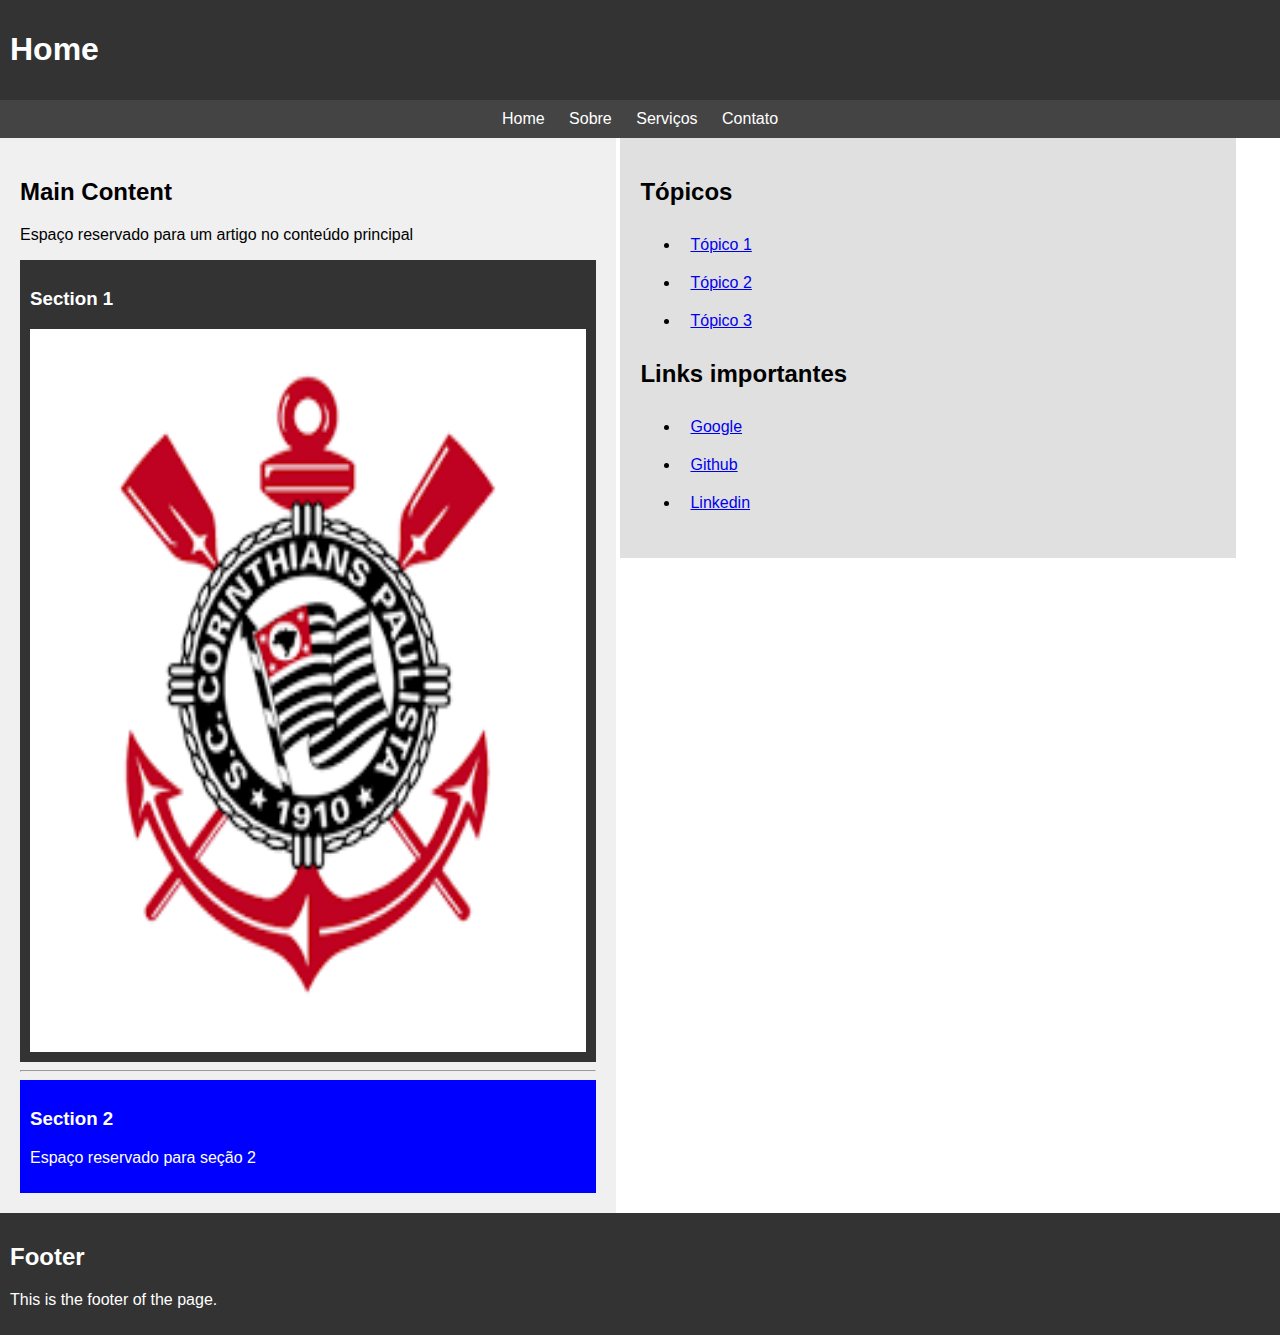
<file: index.html>
<html lang="pt-br">
<head>
    <meta charset="UTF-8">
    <meta name="viewport" content="width=device-width, initial-scale=1.0">
    <title>Trabalho</title>
    <link rel="stylesheet"  href="style.css">
</head>
<body>
    <header>
        <h1>Home</h1>
    </header>
    <nav class="menu_nav">
        <ul class="menu_list">
            <li class="menu_nav_item"><a href="index.html">Home</a></li>
            <li class="menu_nav_item"><a href="sobre.Qhtml">Sobre</a></li>
            <li class="menu_nav_item"><a href="serviços.html">Serviços</a></li>
            <li class="menu_nav_item"><a href="contato.html">Contato</a></li>
        </ul>
    </nav>
    <main id="main_id">
        <h2>Main Content</h2>
        <p>Espaço reservado para um artigo no conteúdo principal</p>
        <section class="section section_space_type_1">
            <h3>Section 1</h3>
            <div class="carousel-container">
                <img src="imagem1.jpg" class="carousel-image" alt="Imagem 1">
                <img src="imagem2.jpg" class="carousel-image" alt="Imagem 2">
                <img src="imagem3.jpg" class="carousel-image" alt="Imagem 3">
            </div>
        </section>
        <hr>
        <section class="section section_space_type_2">
            <h3>Section 2</h3>
            <p>Espaço reservado para seção 2</p>
        </section>
    </main>
    <aside class="menu_aside">
        <h2>Tópicos</h2>
        <ul>
            <li class="menu_aside_item"><a href="#">Tópico 1</a></li>
            <li class="menu_aside_item"><a href="#">Tópico 2</a></li>
            <li class="menu_aside_item"><a href="#">Tópico 3</a></li>
        </ul>
        <h2>Links importantes</h2>
        <ul> 
            <li class="menu_aside_2_item"><a href="https://www.google.com.br/" target="_blank">Google</a></li>
            <li class="menu_aside_2_item"><a href="https://github.com/"  target="_blank">Github</a></li>
            <li class="menu_aside_2_item"><a href="https://br.linkedin.com/"  target="_blank">Linkedin</a></li>
        </ul>
    </aside>
    <footer>
        <h2>Footer</h2>
        <p>This is the footer of the page.</p>
    </footer>
</body>
</html>
</file>
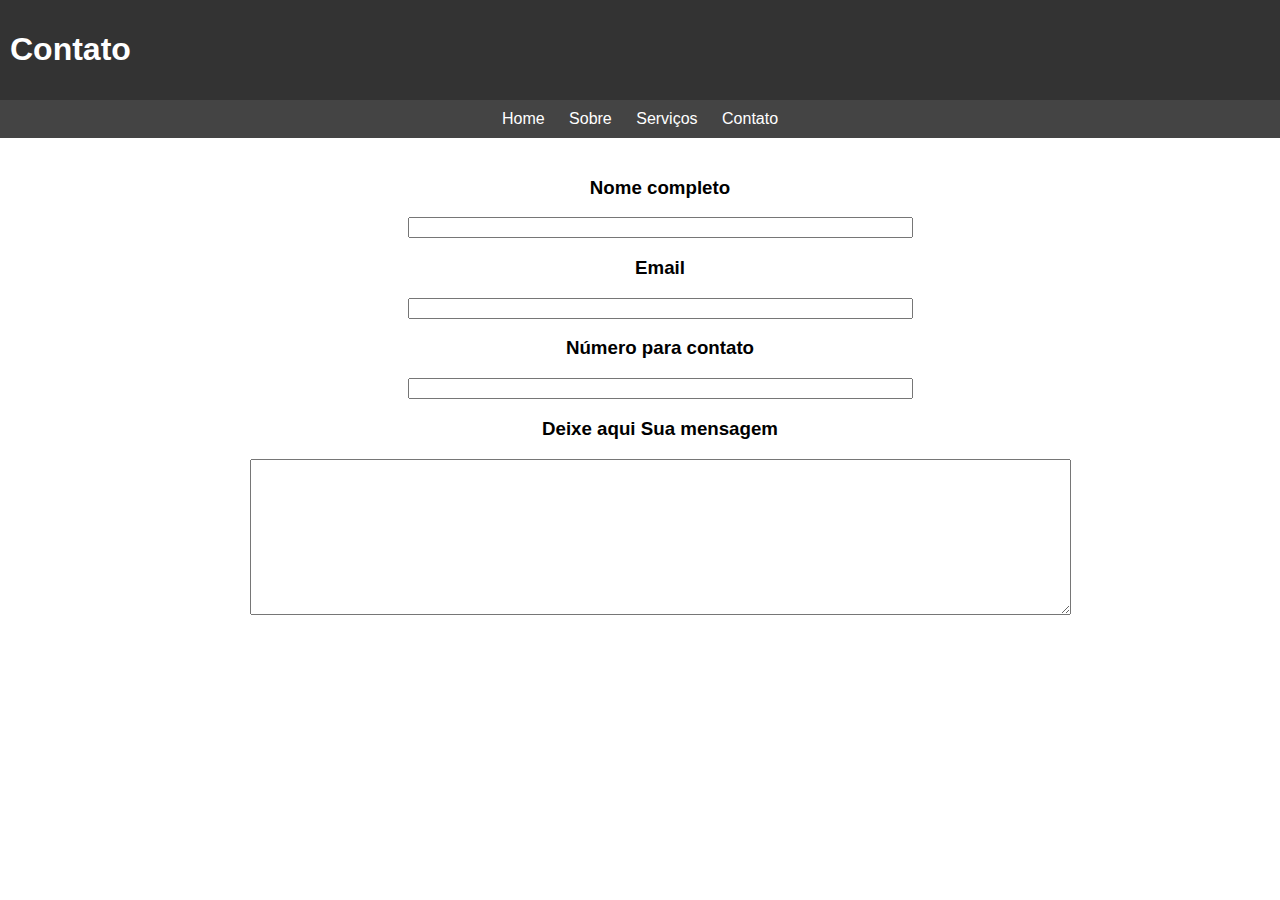
<file: contato.html>
<html lang="pt-br">
<head>
    <meta charset="UTF-8">
    <meta name="viewport" content="width=device-width, initial-scale=1.0">
    <title>Trabalho</title>
    <link rel="stylesheet"  href="style.css">
</head>
<body>
    <header>
        <h1>Contato</h1>
    </header>
    <nav class="menu_nav">
        <ul class="menu_list">
            <li class="menu_nav_item"><a href="index.html">Home</a></li>
            <li class="menu_nav_item"><a href="sobre.html">Sobre</a></li>
            <li class="menu_nav_item"><a href="serviços.html">Serviços</a></li>
            <li class="menu_nav_item"><a href="contato.html">Contato</a></li>
        </ul>
    </nav>
    <main class="centralizar">
        <h3>Nome completo</h3>
        <input type="text" size="60"/> 
        <h3>Email</h3>
        <input type="text" size="60"/> 
        <h3>Número para contato</h3>
        <input type="text" size="60"/> 
        <h3>Deixe aqui Sua mensagem</h3>
        <textarea cols="100" rows="10"></textarea>
    </main>
</file>
<file: style.css>
.menu_nav {
    background-color: #444;
    color: #fff;
    padding: 10px;
    text-align: center;
}

.menu_list {
    list-style-type: none;
    margin: 0;
    padding: 0;
}

.menu_nav_item {
    display: inline;
    padding: 10px;
}

.menu_aside_item{
    padding: 10px;
}

.menu_aside_2_item{
    padding: 10px;
}

nav ul li a {
    color: #fff;
    text-decoration: none;
}

body {
    font-family: Arial, sans-serif;
    margin: 0;
    padding: 0;
}

header,
footer {
    background-color: #333;
    color: #fff;
    padding: 10px;
}

main,
aside {
    display: inline-block;
    vertical-align: top;
    width: 45%;
    padding: 20px;
}

#main_id {
    background-color: #f0f0f0;
}

aside {
    background-color: #e0e0e0;
}

@media only screen and (max-width: 600px) {

    main,
    aside {
        display: block;
        width: 100%;
    }
}

.section_space_type_1 {
    background-color: #333;
}

.section_space_type_2 {
    background-color: blue;
}

.section {
    color: #fff;
    padding: 10px;
}

.meio {
    text-align:right;
}

.asd {

    text-align:right;
}

.centralizar {
    text-align: center;
    margin: 0 auto;
    width: 100%; 
}

.carousel-container {
    display: flex;
    overflow-x: auto;
    scroll-snap-type: x mandatory;
    width: 100%;
}

.carousel-slide {
    display: flex;
}

.carousel-image {
    flex: 0 0 100%;
    scroll-snap-align: start;
    width: 100%;
    height: auto;
}

.table {
    width: 100%;
    border-collapse: collapse;
}

.th, td {
    border: 1px solid #ddd;
    padding: 8px;
    text-align: left;
}
</file>
